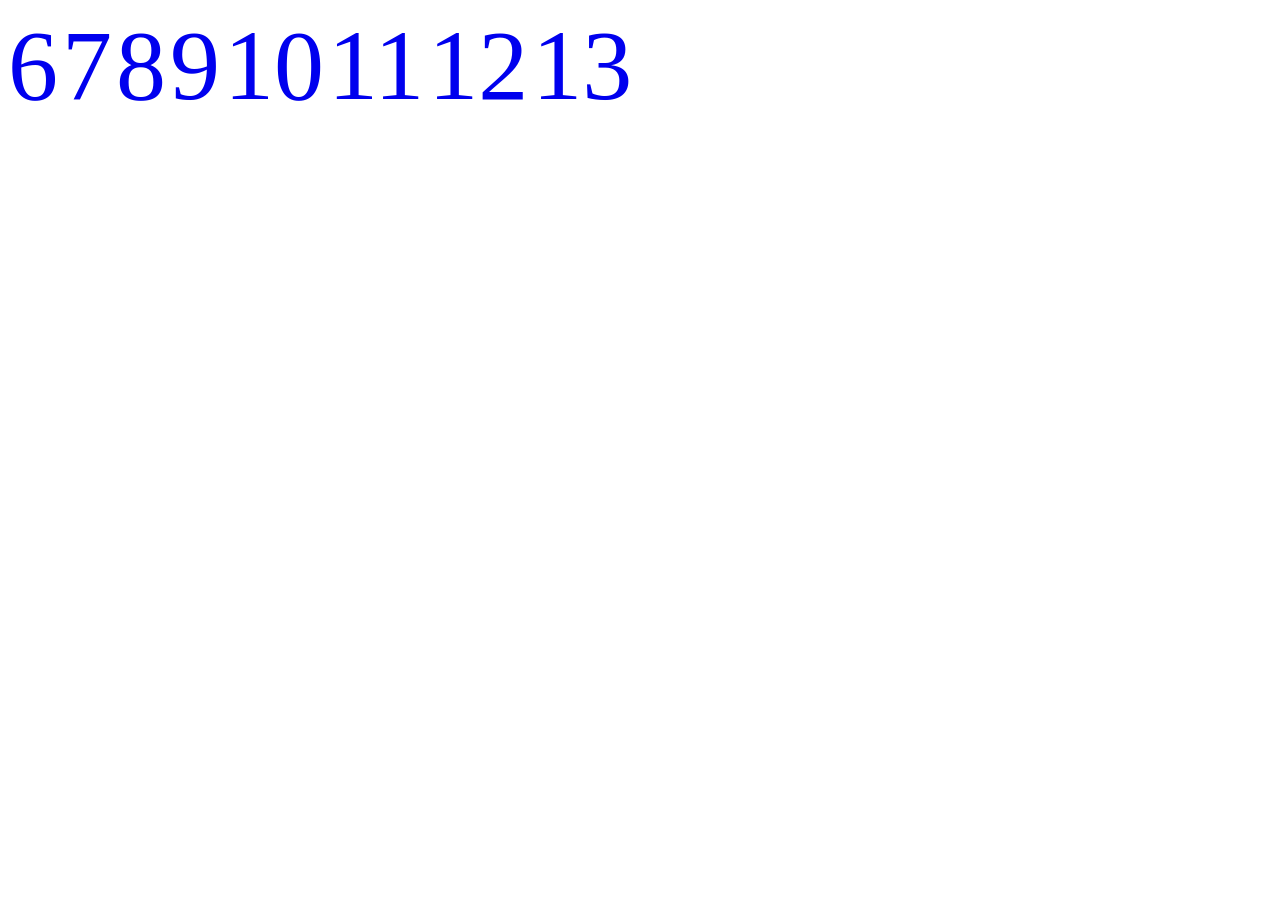
<file: ejercicios condicionales/index.html>
<!DOCTYPE html>
<html lang="en">
<head>
    <meta charset="UTF-8">
    <meta name="viewport" content="width=device-width, initial-scale=1.0">
    <link rel="stylesheet" href="./main.css">
    <title>ejercicios_if</title>
</head>
<body>
    
<a href="./ejercicio6.html">6</a>
<a href="./ejercicio7.html">7</a>
<a href="./ejercicio8.html">8</a>
<a href="./ejercicio9.html">9</a>
<a href="./ejercicio10.html">10</a>
<a href="./ejercicio11.html">11</a>
<a href="./ejercicio12.html">12</a>
<a href="./ejercicio13.html">13</a>


    <script src="./main.js"></script>
</body>
</html>
</file>
<file: ejercicios condicionales/main.css>
a{
    text-decoration: none;
    font-size: 100px;
}
</file>
